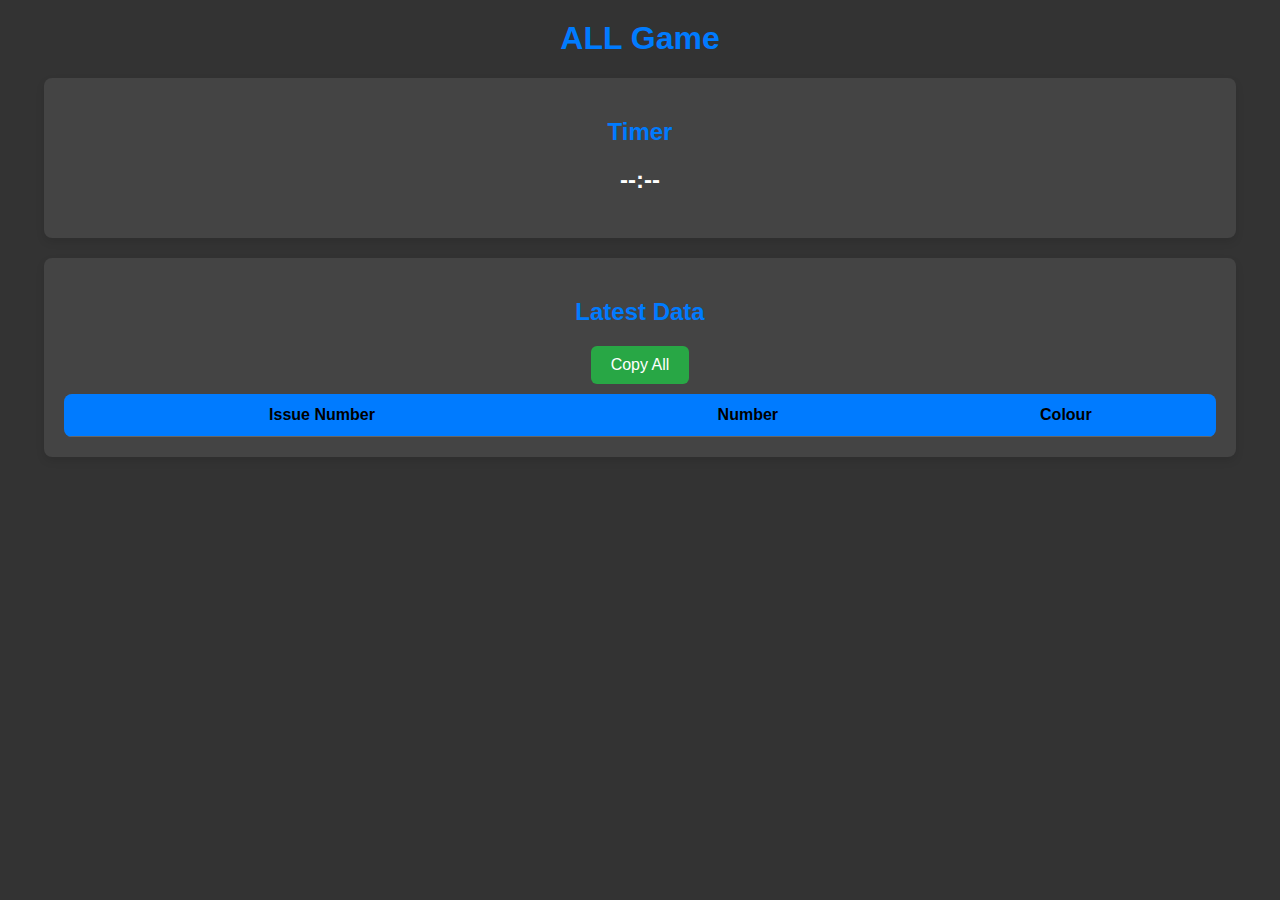
<file: Mm.html>
<!DOCTYPE html>
<html lang="en">
<head>
  <meta charset="UTF-8" />
  <meta name="viewport" content="width=device-width, initial-scale=1.0"/>
  <title>ALL GAME 1Min</title>
  <style>
    body {
      font-family: 'Arial', sans-serif;
      background-color: #333;
      color: #fff;
      margin: 0;
      padding: 0;
    }

    h1, h2 {
      text-align: center;
      color: #007bff;
      margin-top: 20px;
    }

    .card {
      max-width: 90%;
      margin: 20px auto;
      padding: 20px;
      background-color: #444;
      border-radius: 8px;
      box-shadow: 0 4px 8px rgba(0,0,0,0.1);
    }

    table {
      width: 100%;
      border-collapse: collapse;
      background-color: #555;
      border-radius: 8px;
      overflow: hidden;
    }

    th, td {
      padding: 12px;
      text-align: center;
      border-bottom: 1px solid #666;
    }

    th {
      background-color: #007bff;
      color: black;
      font-weight: bold;
    }

    td {
      background-color: #666;
    }

    tr:nth-child(even) td {
      background-color: #777;
    }

    tr:hover td {
      background-color: #888;
    }

    #timeRemaining {
      font-size: 24px;
      font-weight: bold;
      text-align: center;
      margin-top: 10px;
    }

    .copy-button {
      display: block;
      margin: 10px auto;
      padding: 10px 20px;
      background-color: #28a745;
      color: white;
      border: none;
      border-radius: 6px;
      cursor: pointer;
      font-size: 16px;
    }

    .copy-button:hover {
      background-color: #218838;
    }

    @media (max-width: 768px) {
      th, td {
        padding: 8px;
        font-size: 14px;
      }
      #timeRemaining {
        font-size: 20px;
      }
    }

    @media (max-width: 480px) {
      th, td {
        font-size: 12px;
      }
      #timeRemaining {
        font-size: 18px;
      }
    }
  </style>
</head>
<body>

  <h1>ALL Game</h1>

  <div class="card">
    <h2>Timer</h2>
    <p id="timeRemaining">--:--</p>
  </div>

  <div class="card">
    <h2>Latest Data</h2>
    <button class="copy-button" onclick="copyTableData()">Copy All</button>
    <table id="dataTable">
      <thead>
        <tr>
          <th>Issue Number</th>
          <th>Number</th>
          <th>Colour</th>
        </tr>
      </thead>
      <tbody>
        <!-- Data will be loaded here -->
      </tbody>
    </table>
  </div>

  <script>
    const timerElement = document.getElementById('timeRemaining');
    const tableBody = document.querySelector('#dataTable tbody');
    let timerInterval;

    const categorizeNumber = (number) => {
      if (number >= 0 && number <= 4) return 'Small';
      if (number >= 5 && number <= 9) return 'Big';
      return 'Unknown';
    };

    const fetchNoAverageEmerdList = () => {
      const requestData = {
        pageSize: 10,
        pageNo: 1,
        typeId: 30,
        language: 0,
        random: "62d02162c2234c64b57aa4188c5810b2",
        signature: "9BF7A245709AA054E231D75C404C6527",
        timestamp: Math.floor(Date.now() / 1000)
      };

      return fetch('https://crbbb.com/api/webapi/GetNoaverageEmerdList', {
        method: 'POST',
        headers: {
          'Content-Type': 'application/json;charset=UTF-8',
          'Accept': 'application/json, text/plain, */*'
        },
        body: JSON.stringify(requestData)
      })
      .then(response => response.json())
      .catch(error => console.error('Error fetching list:', error));
    };

    const fetchGameIssue = () => {
      const requestData = {
        typeId: 1,
        language: 0,
        random: "f8dcb5c527814db68800e3946a2b60e8",
        signature: "08CF7FF3339ED58D4743F4B650FCBEA9",
        timestamp: Math.floor(Date.now() / 1000)
      };

      return fetch('https://crbbb.com/api/webapi/GetGameIssue', {
        method: 'POST',
        headers: {
          'Content-Type': 'application/json;charset=UTF-8',
          'Accept': 'application/json, text/plain, */*'
        },
        body: JSON.stringify(requestData)
      })
      .then(response => response.json())
      .catch(error => console.error('Error fetching game issue:', error));
    };

    const updateTimer = () => {
      fetchGameIssue()
        .then(data => {
          const { endTime } = data.data;
          const endDate = new Date(endTime);
          const now = new Date();
          const remaining = endDate - now;

          if (remaining <= 0) {
            timerElement.textContent = "Time Remaining: 00:00:00";
            clearInterval(timerInterval);
            updateData();
            updateTimer();
          } else {
            const h = String(Math.floor(remaining / 3600000)).padStart(2, '0');
            const m = String(Math.floor((remaining % 3600000) / 60000)).padStart(2, '0');
            const s = String(Math.floor((remaining % 60000) / 1000)).padStart(2, '0');
            timerElement.textContent = `Time Remaining: ${h}:${m}:${s}`;
          }
        })
        .catch(err => console.error('Timer fetch error:', err));
    };

    const updateData = () => {
      fetchNoAverageEmerdList()
        .then(data => {
          const list = data.data.list;
          tableBody.innerHTML = '';
          list.forEach(item => {
            const category = categorizeNumber(Number(item.number));
            const row = document.createElement('tr');
            row.innerHTML = `
              <td>${item.issueNumber}</td>
              <td>${item.number} (${category})</td>
              <td>${item.colour}</td>
            `;
            tableBody.appendChild(row);
          });
        })
        .catch(err => console.error('Data update error:', err));
    };

    const copyTableData = () => {
      let text = '';
      const rows = tableBody.querySelectorAll('tr');
      rows.forEach(row => {
        const cells = row.querySelectorAll('td');
        const rowText = Array.from(cells).map(cell => cell.textContent).join('\t');
        text += rowText + '\n';
      });
      navigator.clipboard.writeText(text)
        .then(() => alert("Copied to clipboard!"))
        .catch(err => console.error('Copy failed:', err));
    };

    document.addEventListener('DOMContentLoaded', () => {
      updateData();
      updateTimer();
      timerInterval = setInterval(() => {
        updateData();
        updateTimer();
      }, 1000);
    });
  </script>
</body>
</html>
</file>
